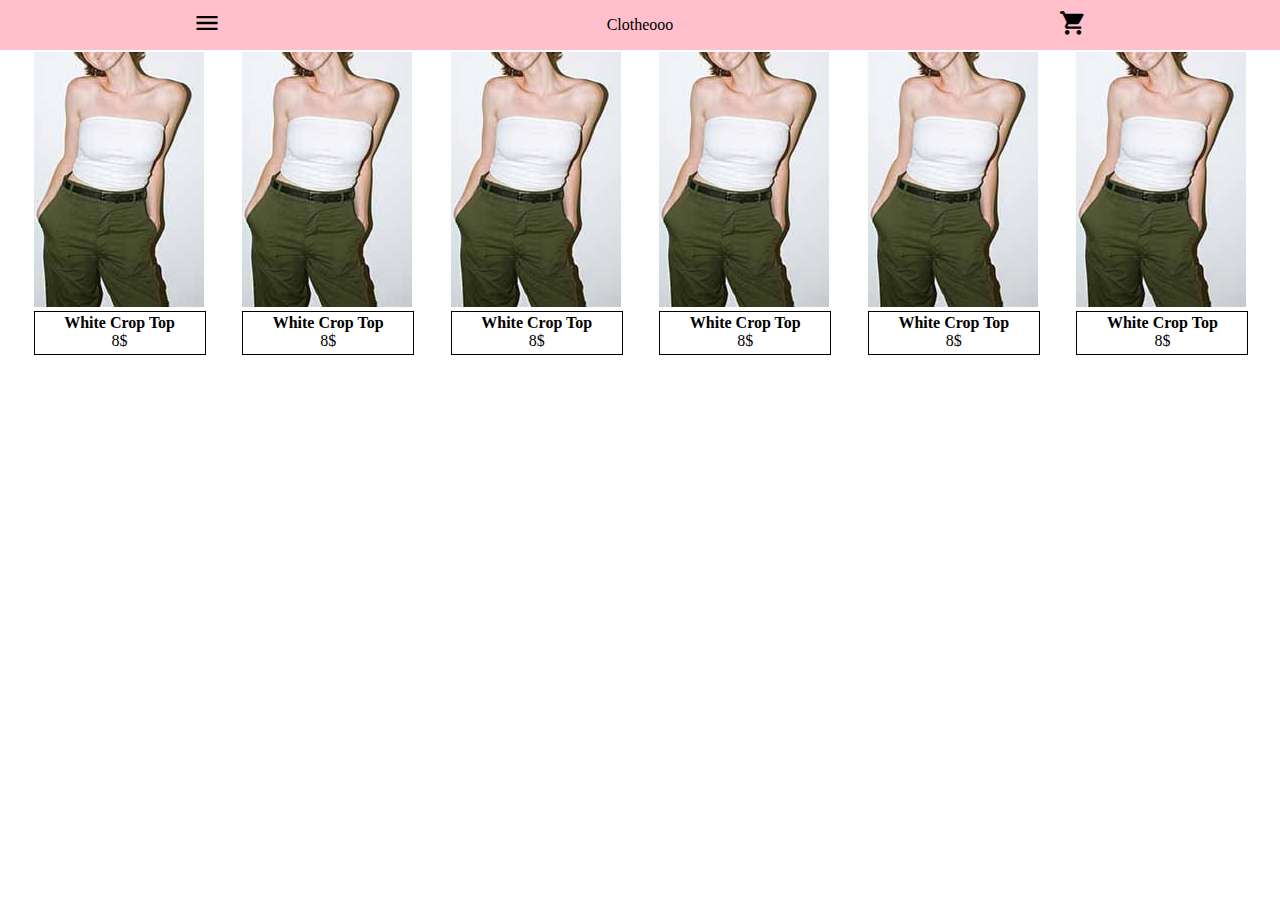
<file: site/index.html>
<!DOCTYPE html>
<html lang="en">
<head>
    <meta charset="UTF-8">
    <meta name="viewport" content="width=device-width, initial-scale=1.0">
    <meta http-equiv="X-UA-Compatible" content="ie=edge">
    <title>Document</title>
    <link rel="stylesheet" href="css/main.css">
    <link href="https://fonts.googleapis.com/icon?family=Material+Icons"
    rel="stylesheet">
</head>
<body>
    <header>
        <div class="fade-layer" onclick="showMenu()"></div>
        <div class="constantheader">
            <div class="menu-button" onclick="showMenu()">
                <i class="material-icons md-36">menu</i>
            </div>
            <div class="nameheader">
                <a href="index.html">Clotheooo</a>
            </div>
            <a href="shopping_cart.html">
                <i class="material-icons md-36">shopping_cart</i>
            </a>
        </div>
        <div class="menu">
            <div class="clear" onclick="showMenu()">
                <i class="material-icons md-36">clear</i>
            </div>
            <a href="">
                <div class="menuitems">View All</div>
            </a>
            <a href="">
                <div class="menuitems">Tops</div>
            </a>
            <a href="">
                <div class="menuitems">Bottoms</div>
            </a>
        </div>
    </header>
    <main>
        <div class="productbox">
            <a href="product_page.html">
                <img src="../site/img/brandytop_small.jpg" alt="">
                <div class="textbox">
                    <h4>White Crop Top</h4>
                    <p>8$</p>
                </div>
            </a>
        </div>
        <div class="productbox">
            <a href="">
                <img src="../site/img/brandytop_small.jpg" alt="">
                <div class="textbox">
                    <h4>White Crop Top</h4>
                    <p>8$</p>
                </div>
            </a>
        </div>
        <div class="productbox">
            <a href="">
                <img src="../site/img/brandytop_small.jpg" alt="">
                <div class="textbox">
                    <h4>White Crop Top</h4>
                    <p>8$</p>
                </div>
            </a>
        </div>
        <div class="productbox">
            <a href="">
                <img src="../site/img/brandytop_small.jpg" alt="">
                <div class="textbox">
                    <h4>White Crop Top</h4>
                    <p>8$</p>
                </div>
            </a>
        </div>
        <div class="productbox">
            <a href="">
                <img src="../site/img/brandytop_small.jpg" alt="">
                <div class="textbox">
                    <h4>White Crop Top</h4>
                    <p>8$</p>
                </div>
            </a>
        </div>
        <div class="productbox">
            <a href="">
                <img src="../site/img/brandytop_small.jpg" alt="">
                <div class="textbox">
                    <h4>White Crop Top</h4>
                    <p>8$</p>
                </div>
            </a>
        </div>
    </main>
    <script src="js/main.js"></script>
</body>
</html>
</file>
<file: site/css/main.css>
body,p, h2,h3,h4,h5,h6,h6{
    margin: 0;
    padding: 0;
}

body{
    height: 100%;
    xbackground-color: #fff;
    overflow-y: scroll;
}

/*Constant Header*/

header{
    position: sticky;
    top: 0;
}


.menuitems{
    text-align: center;
    margin-top: 30px;
}

.clear{
  cursor: pointer;  ENDAST PÅ DESKTOP********
  margin-top: 20px;
  margin-left: 20px;
}

.constantheader{
    display: flex;
    justify-content: space-around;
    align-items: center;
    height: 50px;
    width: 100vw;
    background-color: pink;
    grid-template-columns: 20% auto 20%;
    grid-template-rows: 70px;
}

/*Menu Button Animation*/
.menu{
    height: 100vh;
    width: 100vw;
    background:  white;
    position: fixed;
    top: 0;
    left: -110vw;
    transition: left 0.2s;
    box-shadow: 10px 0px 21px -10px rgba(0,0,0,0.5);
    z-index: 2;
}

.menu-button{
    cursor: pointer;
    display: inline;
}

.show{
    left: 0;
}

.fade-layer{
    position: fixed;
    top: 0;
    left: 0;
    right: 0;
    bottom: 0;
    background-color: rgba(0,0,0,0.2);
    display: none;
}

.fade-layer.visible{
    display: block;
}

.material-icons.md-36{
font-size: 28px;
}

main{
    display: flex;
    flex-wrap: wrap;
    justify-content: space-evenly;
}

.productbox{
    display: flex;
    flex-direction: column;
    justify-content: flex-end;
    height: 300px;
    width: 170px;
    margin: 5px;
}

.textbox{
    padding-top: 2px;
    text-align: center;
    height: 40px;
    width: 170px;
    background-color: white;
    border:1px black solid;
}

a, a:visited{
    text-decoration: none;
    cursor: pointer;
    color: black;
}

.productcontainer{
    height: 100vh;
    width: 100vw;
}

.cart{
    display: flex;
    flex-direction: column;
    align-items: center;
}

.cartproduct{
    display: flex;
    height: 75px;
    width: 100vw;
}

.cartpic{
    height: 60px;
    width: 60px;
    margin: 5px 5px;
    background-color: pink;
}

.cartinfo{
    height: 60px;
    width: 300px;
    margin-top: 5px;
}

.checkout{
    height: 40px;
    width: 90px;
    text-align: center;
    padding-top: 15px;
    background-color: pink;
}

@media only screen  and (min-width : 1224px){
   img:hover{
    color: black;
   } 
}
</file>
